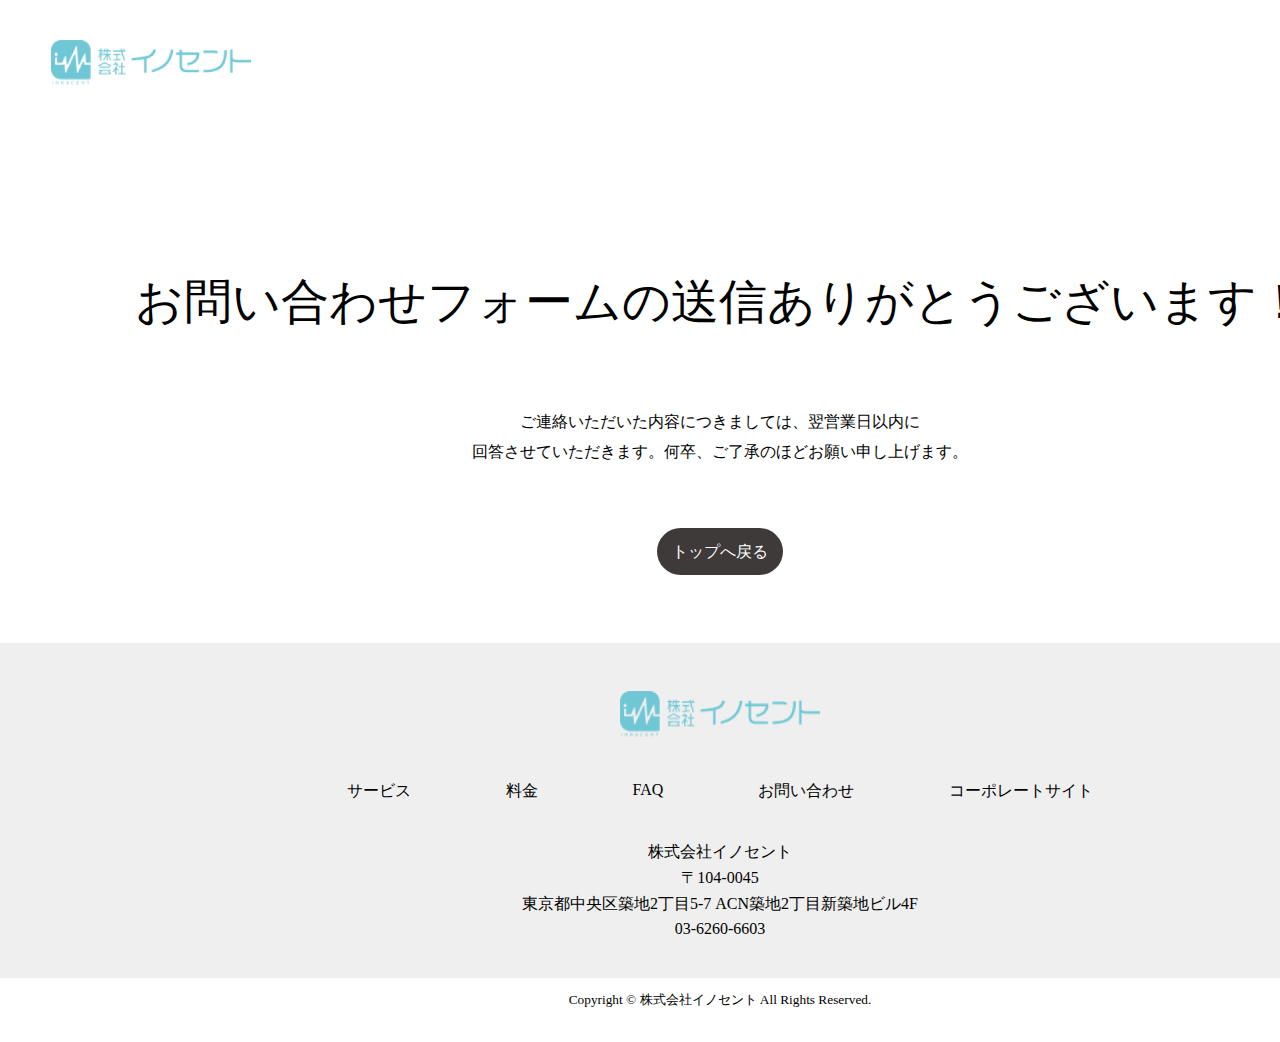
<file: lp/form.html>
<!DOCTYPE html>
<html lang="en">
<head>
    <meta charset="UTF-8">
    <meta name="viewport" content="width=device-width, initial-scale=1.0">
    <link rel="stylesheet" href="./library/css/reset.css">
    <link rel="stylesheet" href="./library/css/style.css">
    <link rel="stylesheet" href="./library/css/form.css">
    <link rel="preconnect" href="https://fonts.googleapis.com">
    <title>株式会社イノセント</title>
</head>
<body>
    <main>
        <div>
            <a href="./index.html"><img class="logo-img" src="./library/images/logo.png" alt=""></a>
        </div>

        <h1 class="form-h1">お問い合わせフォームの送信ありがとうございます！</h1>
        <p class="form-text">ご連絡いただいた内容につきましては、翌営業日以内に<br>
            回答させていただきます。何卒、ご了承のほどお願い申し上げます。</p>
        <div  class="back-btn-box"><a class="back-btn" href="index.html">トップへ戻る</a></div>
    </main>
    <!-- -------------footer----------------- -->
    <footer>
        <a href="./index.html"><img class="logo-img" src="./library/images/logo.png" alt=""></a>
        <nav class="footer-nav">
            <ul class="menu-list">
                <li class="menu"><a href="#">サービス</a></li>
                <li class="menu"><a href="#">料金</a></li>
                <li class="menu"><a href="#">FAQ</a></li>
                <li class="menu"><a href="#">お問い合わせ</a></li>
                <li class="menu menu-contact"><a href="#">コーポレートサイト</a></li>
            </ul>
        </nav>
    <div class="footer-information">
        <p>株式会社イノセント</p>
        <p>〒104-0045</p>
        <p>東京都中央区築地2丁目5-7 ACN築地2丁目新築地ビル4F</p>
        <p>03-6260-6603</p>
    </div>
</footer>
<div class="small-section">
    <small>Copyright © 株式会社イノセント All Rights Reserved.</small>
</div>
</body>
</html>
</file>
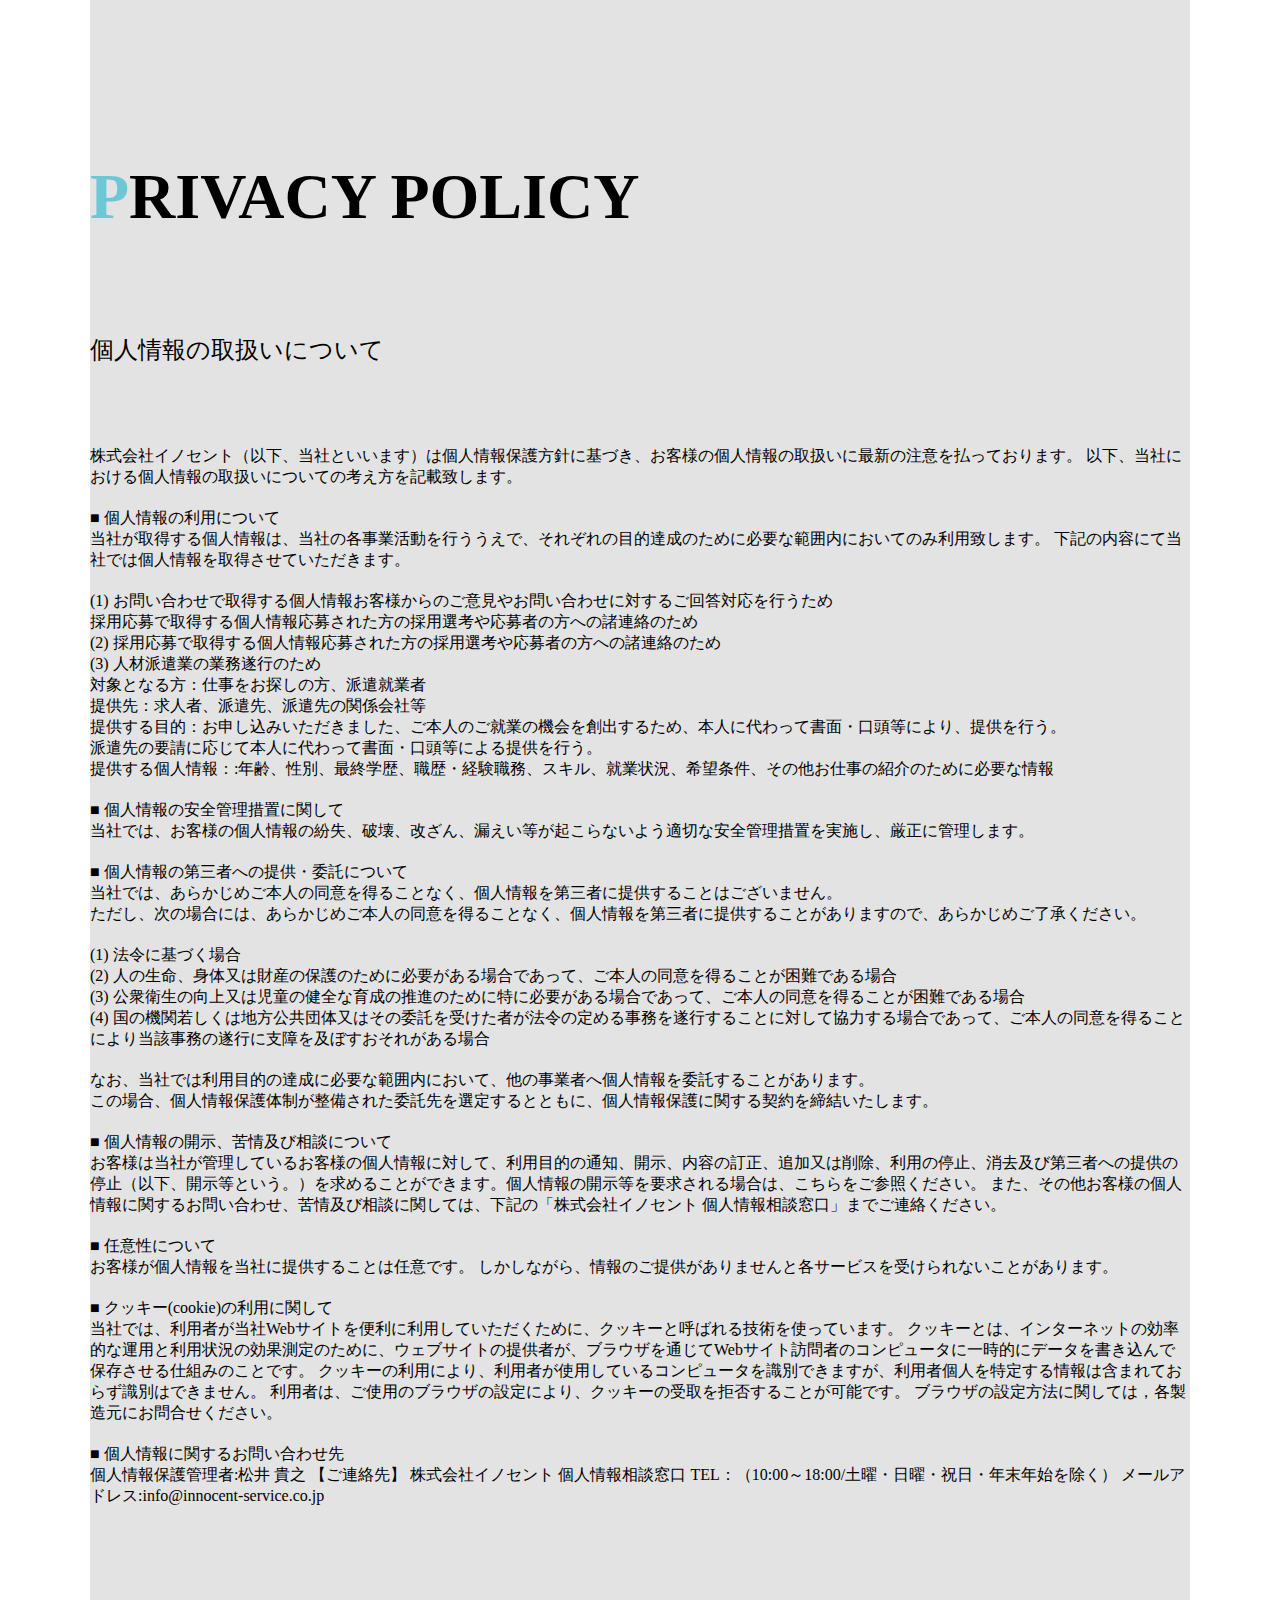
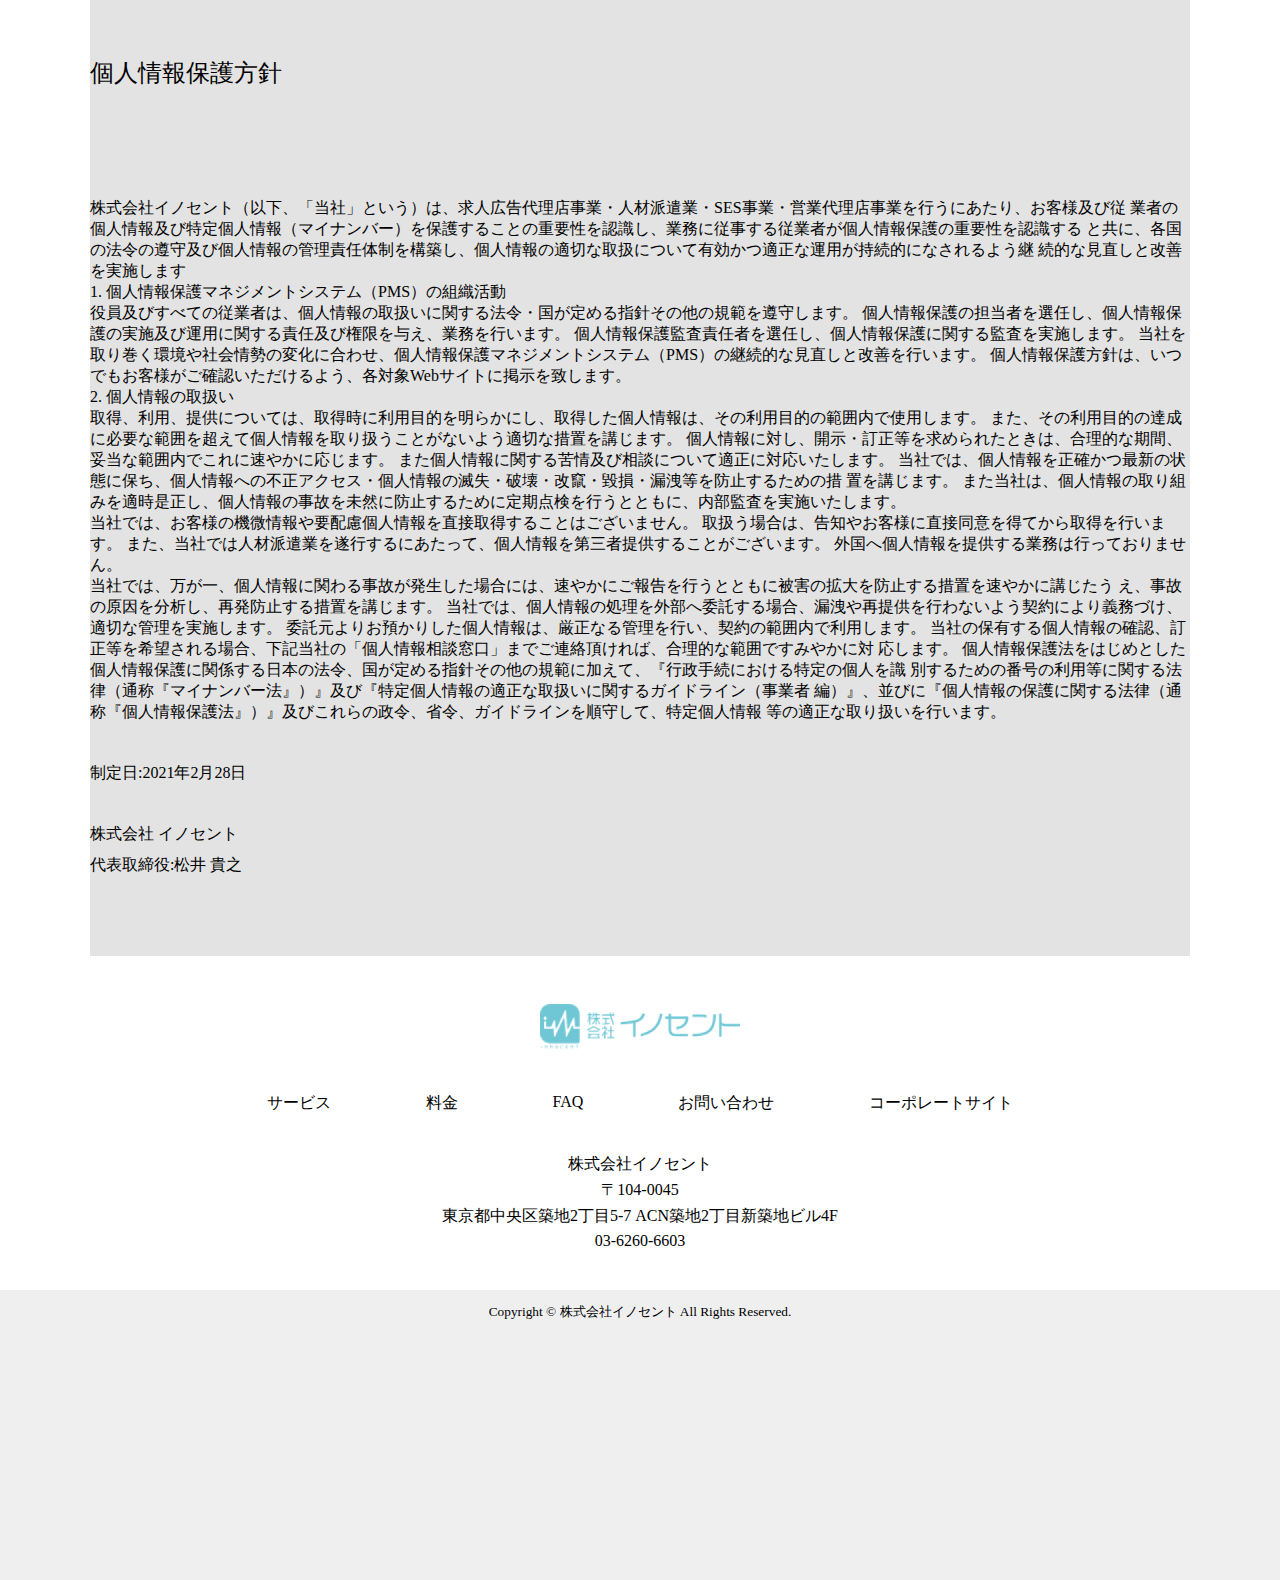
<file: lp/policy.html>
<!DOCTYPE html>
<html lang="ja">
<head>
    <meta charset="UTF-8">
    <meta name="viewport" content="width=device-width, initial-scale=1.0">
    <link rel="stylesheet" href="./library/css/reset.css">
    <link rel="stylesheet" href="./library/css/style.css">
    <link rel="stylesheet" href="./library/css/policy.css">
    <title>株式会社イノセント</title>
</head>
<body>
    <main class="about-us" >
        <div >
            <h1 class="title"><span>P</span>RIVACY POLICY</h1>
        </div>
          <div class="about-us">
                <h3>個人情報の取扱いについて</h3>
            <div class="policy">
              <p>
                株式会社イノセント（以下、当社といいます）は個人情報保護方針に基づき、お客様の個人情報の取扱いに最新の注意を払っております。
                以下、当社における個人情報の取扱いについての考え方を記載致します。
              </p>
            </div>
            <p class="policy">■ 個人情報の利用について</p>
            <p>当社が取得する個人情報は、当社の各事業活動を行ううえで、それぞれの目的達成のために必要な範囲内においてのみ利用致します。
                下記の内容にて当社では個人情報を取得させていただきます。
                </p>
          <div class="policy">
              <p>(1) お問い合わせで取得する個人情報お客様からのご意見やお問い合わせに対するご回答対応を行うため</p>
              <p>採用応募で取得する個人情報応募された方の採用選考や応募者の方への諸連絡のため
              </p>
              <p>(2) 採用応募で取得する個人情報応募された方の採用選考や応募者の方への諸連絡のため</p>
              <p>(3) 人材派遣業の業務遂行のため</p>
              <p>対象となる方：仕事をお探しの方、派遣就業者
              </p>
              <p>提供先：求人者、派遣先、派遣先の関係会社等</p>
              <p>提供する目的：お申し込みいただきました、ご本人のご就業の機会を創出するため、本人に代わって書面・口頭等により、提供を行う。</p>
              <p>派遣先の要請に応じて本人に代わって書面・口頭等による提供を行う。</p>
              <p>提供する個人情報：:年齢、性別、最終学歴、職歴・経験職務、スキル、就業状況、希望条件、その他お仕事の紹介のために必要な情報</p>
          </div>
          <div class="policy">
              <p>■ 個人情報の安全管理措置に関して</p>
              <p>当社では、お客様の個人情報の紛失、破壊、改ざん、漏えい等が起こらないよう適切な安全管理措置を実施し、厳正に管理します。</p>
          </div>
          <div class="policy">
              <p>■ 個人情報の第三者への提供・委託について</p>
              <p>当社では、あらかじめご本人の同意を得ることなく、個人情報を第三者に提供することはございません。</p>
              <p>ただし、次の場合には、あらかじめご本人の同意を得ることなく、個人情報を第三者に提供することがありますので、あらかじめご了承ください。</p>
          </div>
        <div class="policy">
              <p>(1) 法令に基づく場合</p>
              <p>(2) 人の生命、身体又は財産の保護のために必要がある場合であって、ご本人の同意を得ることが困難である場合</p>
              <p>(3) 公衆衛生の向上又は児童の健全な育成の推進のために特に必要がある場合であって、ご本人の同意を得ることが困難である場合</p>
              <p>(4) 国の機関若しくは地方公共団体又はその委託を受けた者が法令の定める事務を遂行することに対して協力する場合であって、ご本人の同意を得ることにより当該事務の遂行に支障を及ぼすおそれがある場合</p>
        
          <div class="policy">
            <p>なお、当社では利用目的の達成に必要な範囲内において、他の事業者へ個人情報を委託することがあります。<br>
            この場合、個人情報保護体制が整備された委託先を選定するとともに、個人情報保護に関する契約を締結いたします。
            </p>
          </div>
            <div class="policy">
              <p>■ 個人情報の開示、苦情及び相談について</p>
              <p>お客様は当社が管理しているお客様の個人情報に対して、利用目的の通知、開示、内容の訂正、追加又は削除、利用の停止、消去及び第三者への提供の停止（以下、開示等という。）を求めることができます。個人情報の開示等を要求される場合は、こちらをご参照ください。
              また、その他お客様の個人情報に関するお問い合わせ、苦情及び相談に関しては、下記の「株式会社イノセント 個人情報相談窓口」までご連絡ください。</p>
            </div>
          <div class="policy">
            <p>■ 任意性について
            </p>
            <p>お客様が個人情報を当社に提供することは任意です。
            しかしながら、情報のご提供がありませんと各サービスを受けられないことがあります。
            </p>
          </div>
          <div class="policy">
            <p>■ クッキー(cookie)の利用に関して</p>
            <p>当社では、利用者が当社Webサイトを便利に利用していただくために、クッキーと呼ばれる技術を使っています。
            クッキーとは、インターネットの効率的な運用と利用状況の効果測定のために、ウェブサイトの提供者が、ブラウザを通じてWebサイト訪問者のコンピュータに一時的にデータを書き込んで保存させる仕組みのことです。
            クッキーの利用により、利用者が使用しているコンピュータを識別できますが、利用者個人を特定する情報は含まれておらず識別はできません。
            利用者は、ご使用のブラウザの設定により、クッキーの受取を拒否することが可能です。
            ブラウザの設定方法に関しては，各製造元にお問合せください。
            </p>
          </div>
          <div class="policy">
            <p>■ 個人情報に関するお問い合わせ先</p>
            <p>個人情報保護管理者:松井 貴之
            【ご連絡先】
            株式会社イノセント 個人情報相談窓口
            TEL：（10:00～18:00/土曜・日曜・祝日・年末年始を除く）
            メールアドレス:info@innocent-service.co.jp
            </p>
          </div>
          <h3 class="kojin">個人情報保護方針</h3>
          <div class="policy">
            <p>株式会社イノセント（以下、「当社」という）は、求人広告代理店事業・人材派遣業・SES事業・営業代理店事業を行うにあたり、お客様及び従
              業者の個人情報及び特定個人情報（マイナンバー）を保護することの重要性を認識し、業務に従事する従業者が個人情報保護の重要性を認識する
              と共に、各国の法令の遵守及び個人情報の管理責任体制を構築し、個人情報の適切な取扱について有効かつ適正な運用が持続的になされるよう継
              続的な見直しと改善を実施します</p>
        
            <p>1. 個人情報保護マネジメントシステム（PMS）の組織活動</p>
        
            <p>役員及びすべての従業者は、個人情報の取扱いに関する法令・国が定める指針その他の規範を遵守します。
              個人情報保護の担当者を選任し、個人情報保護の実施及び運用に関する責任及び権限を与え、業務を行います。
              個人情報保護監査責任者を選任し、個人情報保護に関する監査を実施します。
              当社を取り巻く環境や社会情勢の変化に合わせ、個人情報保護マネジメントシステム（PMS）の継続的な見直しと改善を行います。
              個人情報保護方針は、いつでもお客様がご確認いただけるよう、各対象Webサイトに掲示を致します。
            </p>
        
            <p>2. 個人情報の取扱い</p>
        
            <p>取得、利用、提供については、取得時に利用目的を明らかにし、取得した個人情報は、その利用目的の範囲内で使用します。
              また、その利用目的の達成に必要な範囲を超えて個人情報を取り扱うことがないよう適切な措置を講じます。
              個人情報に対し、開示・訂正等を求められたときは、合理的な期間、妥当な範囲内でこれに速やかに応じます。
              また個人情報に関する苦情及び相談について適正に対応いたします。
              当社では、個人情報を正確かつ最新の状態に保ち、個人情報への不正アクセス・個人情報の滅失・破壊・改竄・毀損・漏洩等を防止するための措
              置を講じます。
              また当社は、個人情報の取り組みを適時是正し、個人情報の事故を未然に防止するために定期点検を行うとともに、内部監査を実施いたします。
            </p>
            <p>当社では、お客様の機微情報や要配慮個人情報を直接取得することはございません。
              取扱う場合は、告知やお客様に直接同意を得てから取得を行います。
              また、当社では人材派遣業を遂行するにあたって、個人情報を第三者提供することがございます。
              外国へ個人情報を提供する業務は行っておりません。
            </p>
            <p>当社では、万が一、個人情報に関わる事故が発生した場合には、速やかにご報告を行うとともに被害の拡大を防止する措置を速やかに講じたう
              え、事故の原因を分析し、再発防止する措置を講じます。
              当社では、個人情報の処理を外部へ委託する場合、漏洩や再提供を行わないよう契約により義務づけ、適切な管理を実施します。
              委託元よりお預かりした個人情報は、厳正なる管理を行い、契約の範囲内で利用します。
              当社の保有する個人情報の確認、訂正等を希望される場合、下記当社の「個人情報相談窓口」までご連絡頂ければ、合理的な範囲ですみやかに対
              応します。
              個人情報保護法をはじめとした個人情報保護に関係する日本の法令、国が定める指針その他の規範に加えて、『行政手続における特定の個人を識
              別するための番号の利用等に関する法律（通称『マイナンバー法』）』及び『特定個人情報の適正な取扱いに関するガイドライン（事業者
              編）』、並びに『個人情報の保護に関する法律（通称『個人情報保護法』）』及びこれらの政令、省令、ガイドラインを順守して、特定個人情報
              等の適正な取り扱いを行います。
            </p>
        
              <p class="dais">制定日:2021年2月28日</p>
        
              <p class="company-name">株式会社 イノセント</p>
              <p class="name">代表取締役:松井 貴之</p>
          </div>
          </div>
        </div>
          </main>
          <footer>
            <a href="./index.html"><img class="logo-img" src="./library/images/logo.png" alt=""></a>
            <nav class="footer-nav">
                <ul class="menu-list">
                    <li class="menu"><a href="#">サービス</a></li>
                    <li class="menu"><a href="#">料金</a></li>
                    <li class="menu"><a href="#">FAQ</a></li>
                    <li class="menu"><a href="#">お問い合わせ</a></li>
                    <li class="menu menu-contact"><a href="#">コーポレートサイト</a></li>
                </ul>
            </nav>
        <div class="footer-information">
            <p>株式会社イノセント</p>
            <p>〒104-0045</p>
            <p>東京都中央区築地2丁目5-7 ACN築地2丁目新築地ビル4F</p>
            <p>03-6260-6603</p>
        </div>
    </footer>
    <div class="small-section">
        <small>Copyright © 株式会社イノセント All Rights Reserved.</small>
    </div>
</body>
</html>
</file>
<file: lp/library/css/style.css>
@charset "UTF-8";
body main {
  width: 1440px;
  margin: auto;
  background-color: #e3e3e3;
  font-family: noto sans jp;
}
body main header {
  padding-top: 40px;
  padding-left: 82px;
}
body main header .head {
  display: flex;
}
body main header .head .logo div .logo-img {
  width: 200px;
}
body main header .head .header-nav .menu-list {
  margin-left: 310px;
  margin-right: 80px;
  display: flex;
}
body main header .head .header-nav .menu-list .menu {
  margin-left: 60px;
  font-size: 20px;
}
body main header .head .header-nav .menu-list .menu a {
  text-decoration: none;
  color: #000000;
}
body main header .head .header-nav .menu-list .menu-contact {
  background-color: #6FC7D5;
  border-radius: 50px;
  padding: 4px 30px;
}
body main header .head .header-nav .menu-list .menu-contact a {
  color: #ffffff;
}
body main .fv {
  padding-top: 72px;
  margin: 82px;
  height: 720px;
  background-image: url(../images/fv.png);
  background-repeat: no-repeat;
  background-size: 1085px;
  background-position: 120%;
}
body main .fv h1 {
  margin-top: 144px;
  font-size: 64px;
  color: #000000;
  font-weight: bold;
  font-style: normal;
}
body main .fv h2 {
  font-size: 20px;
}
body main .message {
  margin-top: 200px;
  display: flex;
}
body main .message .message-title {
  height: 94px;
  margin-left: 144px;
}
body main .message .message-title h1 {
  font-weight: bold;
  font-size: 64px;
}
body main .message .message-title h1 span {
  color: #6FC7D5;
}
body main .message .message-title h2 {
  margin-top: -15px;
  font-size: 20px;
  text-align: center;
}
body main .message .message-text-box {
  margin-left: 80px;
}
body main .message .message-text-box h3 {
  font-size: 24px;
}
body main .message .message-text-box .message-text {
  margin-top: 40px;
}
body main .slide-message-box {
  margin-top: 200px;
}
body main .slide-message-box .slide-message {
  font-size: 64px;
}
body main .service {
  margin-top: 200px;
  background-color: #ffffff;
  padding-bottom: 63px;
  padding-top: 80px;
  border-radius: 0px 200px 0px 0px/0px 200px 0px 0px;
}
body main .service .service-title {
  display: flex;
  margin-left: 81px;
  margin-bottom: 63px;
}
body main .service .service-title h1 {
  font-weight: bold;
  font-size: 64px;
}
body main .service .service-title h1 span {
  color: #6FC7D5;
}
body main .service .service-title h2 {
  font-size: 20px;
  margin-left: 20px;
  padding-top: 40px;
}
body main .service .service-main-box {
  border-top: rgba(26, 11, 8, 0.5) solid 1px;
  margin-left: 81px;
  width: 1280px;
}
body main .service .service-main-box .service-box {
  height: inherit;
  display: flex;
}
body main .service .service-main-box .service-box .service-box-nu-na {
  margin-left: 123px;
  border-right: rgba(26, 11, 8, 0.5) solid 1px;
}
body main .service .service-main-box .service-box .service-box-nu-na .service-number {
  font-family: brush script MT;
  font-size: 64px;
  padding-top: 40px;
  padding-right: 38px;
}
body main .service .service-main-box .service-box .service-box-nu-na .service-name {
  writing-mode: vertical-rl;
  font-size: 24px;
  font-weight: bold;
  line-height: 90px;
  letter-spacing: 7px;
}
body main .service .service-main-box .service-box .service-content-box {
  display: block;
}
body main .service .service-main-box .service-box .service-content-box .service-content {
  display: flex;
  margin-left: 40px;
}
body main .service .service-main-box .service-box .service-content-box .service-content .service-ph {
  width: 300px;
}
body main .service .service-main-box .service-box .service-content-box .service-content .service-card, body main .service .service-main-box .service-box .service-content-box .service-content .service-ph {
  margin-top: 40px;
}
body main .service .service-main-box .service-box .service-content-box .service-content .service-ph-sm {
  width: 150px;
}
body main .service .service-main-box .service-box .service-content-box .service-content .service-text {
  width: 692px;
  margin-top: 88px;
  margin-left: 40px;
  font-size: 20px;
}
body main .service .service-main-box .service-list {
  width: 870px;
  height: 120px;
  margin-top: 40px;
  margin-left: 40px;
}
body main .service .service-main-box .service-list .service-list-btn {
  margin-top: 11px;
  margin-right: 30px;
  padding: 10px 23px;
  border-radius: 50px;
  background-color: #e3e3e3;
  border: 1px solid transparent;
}
body main .service .service-main-box .service-list .service-list-btn .dot {
  height: 10px;
  width: 10px;
  background-color: #ffffff; /* デフォルトの灰色ドット */
  border-radius: 50%;
  display: inline-block;
  margin-left: 20px;
}
body main .service .service-main-box .service-list .service-list-btn .dot.active {
  background-color: #6FC7D5; /* アクティブ状態の緑色ドット */
}
body main .service .service-main-box .service-list-content {
  background-color: #efefef;
  padding: 40px;
  border-radius: 20px;
  margin-left: 40px;
  margin-bottom: 40px;
}
body main .service .service-main-box .service-list-content .service-list-content-list {
  display: flex;
}
body main .service .service-main-box .service-list-content .service-list-content-list .service-list-name {
  font-size: 20px;
}
body main .service .service-main-box .service-list-content .service-list-content-list .service-list-category {
  margin-left: 20px;
  background-color: #E6E5EF;
  padding: 2px 7px;
  font-size: 12px;
}
body main .service .service-main-box .service-list-content .service-list-explanation {
  margin-top: 20px;
}
body main .service .service-main-box .service-list-content .service-list-explanation-box {
  display: flex;
  font-size: 12px;
  margin-top: 40px;
  margin-right: 10px;
}
body main .service .service-main-box .service-list-content .service-list-explanation-box .hashtag {
  margin-right: 10px;
}
body main .contact {
  height: 250px;
  background-color: #e3e3e3;
  display: flex;
  background-image: url(/library/images/contact-back.png);
  background-size: 1440px 250px;
  background-repeat: no-repeat;
}
body main .contact .contact-title {
  padding-top: 45px;
  margin-left: 138px;
}
body main .contact .contact-title .contact-title-box {
  display: flex;
}
body main .contact .contact-title .contact-title-box h1 {
  font-weight: bold;
  font-size: 48px;
}
body main .contact .contact-title .contact-title-box h1 span {
  color: #6FC7D5;
}
body main .contact .contact-title .contact-title-box h2 {
  padding-top: 35px;
  font-size: 20px;
  margin-left: 20px;
}
body main .contact .contact-title p {
  margin-top: 40px;
  margin-right: 40px;
  font-size: 20px;
  font-weight: bold;
}
body main .contact .btn-box {
  padding: 45px 0 45px;
}
body main .contact .btn-box .btn {
  padding: 5px 120px 5px 31px;
  border-radius: 50px;
}
body main .contact .btn-box .btn-line {
  background-color: #45AC51;
  display: flex;
  align-items: center;
  box-shadow: 0px 5px 5px rgba(62, 58, 58, 0.4);
}
body main .contact .btn-box .btn-line .icon {
  width: 67px;
  margin-right: 30px;
}
body main .contact .btn-box .btn-line a {
  font-size: 20px;
  color: #ffffff;
  text-decoration: none;
  font-weight: bold;
}
body main .contact .btn-box .btn-mail {
  margin-top: 40px;
  background-color: #6FC7D5;
  display: flex;
  align-items: center;
  box-shadow: 0px 5px 5px rgba(62, 58, 58, 0.4);
}
body main .contact .btn-box .btn-mail .icon {
  width: 67px;
  margin-right: 30px;
}
body main .contact .btn-box .btn-mail a {
  font-size: 20px;
  color: #ffffff;
  text-decoration: none;
  font-weight: bold;
}
body main .recommendation-section {
  background-color: #e3e3e3;
}
body main .recommendation-section .recommendation-box h2 {
  width: 358px;
  padding-top: 150px;
  font-size: 32px;
  font-weight: bold;
  text-align: center;
  border-bottom: #6FC7D5 solid 3px;
  margin: auto;
}
body main .recommendation-section .recommendation-box .recommendation-main-box {
  display: flex;
  margin: 40px 0 109px 146px;
}
body main .recommendation-section .recommendation-box .recommendation-main-box img {
  width: 370px;
  margin-right: 80px;
}
body main .recommendation-section .recommendation-box .recommendation-main-box .recommendation-text-list {
  width: 700px;
  height: 250px;
  border: rgba(62, 58, 58, 0.5) solid 1px;
  border-radius: 20px;
  background-color: #ffffff;
  text-align: left;
  margin-top: 50px;
}
body main .recommendation-section .recommendation-box .recommendation-main-box .recommendation-text-list .recommendation-text {
  width: 473px;
  font-size: 20px;
  margin-left: 110px;
  margin-bottom: 17px;
}
body main .recommendation-section .recommendation-box .recommendation-main-box .recommendation-text-list .recommendation-text img {
  width: 15px;
  margin-right: 20px;
}
body main .recommendation-section .recommendation-box .recommendation-main-box .recommendation-text-list .recommendation-text:nth-child(1) {
  margin-top: 56px;
}
body main .split {
  background-color: #ffffff;
  display: table;
  width: 100%;
  position: relative; /*position stickyの基点にするため relativeをかける*/
  flex-wrap: wrap; /*ボックスの折り返し可*/
}
body main .split .split-item {
  display: table-cell;
  width: 440px;
}
body main .split .split-left {
  background-color: #e3e3e3;
  position: sticky;
}
body main .split .split-left .split-left-box {
  height: 880px;
  padding-left: 80px;
  position: sticky;
  top: 0; /* ビューポートの上端から0pxの位置に固定 */
  background-image: url(/library/images/split-back.png);
  background-repeat: no-repeat;
  background-size: 440px;
}
body main .split .split-left .split-left-box .split-left-inner {
  padding-top: 80px;
}
body main .split .split-left .split-left-box .split-left-inner h1 {
  font-weight: bold;
  font-size: 64px;
}
body main .split .split-left .split-left-box .split-left-inner h1 span {
  color: #6FC7D5;
}
body main .split .split-left .split-left-box .split-left-inner h2 {
  margin-top: 60px;
  margin-left: 20px;
}
body main .split .split-left .hide-small-bg {
  background-image: url(/library/images/split-back-sm.png);
  display: none;
}
body main .split .split-left-price-inner-box {
  margin-top: 308px;
}
body main .split .split-left-price-inner-box .split-left-price {
  margin-top: 40px;
  width: 253px;
}
body main .split .split-left-price-inner-box .split-left-price h3 {
  margin-bottom: 20px;
}
body main .split .split-left-price-inner-box .split-left-price a {
  display: block;
  margin-bottom: 10px;
  text-decoration: none;
  color: #000;
}
body main .split-left-inner {
  display: flex;
}
body main .split-right {
  padding: 0;
}
body main .split-right .split-right-inner {
  height: 3000px;
  margin-left: 140px;
}
body main .split-right .split-right-inner .price-section {
  width: 720px;
  padding-right: 138px;
}
body main .split-right .split-right-inner .price-section h2 {
  margin-top: 150px;
  font-size: 24px;
  font-weight: bold;
}
body main .split-right .split-right-inner .price-section h2 img {
  height: 40px;
}
body main .split-right .split-right-inner .price-section .price-genre {
  text-align: center;
  margin: auto;
  margin-top: 40px;
  padding-bottom: 20px;
  position: relative;
}
body main .split-right .split-right-inner .price-section .price-genre:after {
  content: "";
  position: absolute;
  left: 50%;
  transform: translateX(-50%);
  width: 50px;
  height: 3px;
  background-color: #000;
  bottom: 10px;
}
body main .split-right .split-right-inner .price-section .price-list .price-menu {
  width: 720px;
  justify-content: space-around;
  text-align: center;
  display: flex;
  border-top: rgba(62, 58, 58, 0.5) solid 1px;
  padding: 11px 0;
  background-color: #e3e3e3;
}
body main .split-right .split-right-inner .price-section .price-menu-name {
  width: 720px;
  justify-content: space-around;
  text-align: center;
  display: flex;
  border-top: rgba(62, 58, 58, 0.5) solid 1px;
  padding: 22px 0;
}
body main .split-right .split-right-inner .price-section .price-menu-name-lp {
  width: 720px;
  justify-content: space-around;
  text-align: center;
  display: flex;
  border-top: rgba(62, 58, 58, 0.5) solid 1px;
  border-bottom: rgba(62, 58, 58, 0.5) solid 1px;
  padding: 22px 0;
}
body main .split-right .split-right-inner .price-section .price-menu:last-of-type {
  width: 720px;
  justify-content: space-around;
  border-bottom: rgba(62, 58, 58, 0.5) solid 1px;
  padding-bottom: 22px;
}
body main .split-right .split-right-inner .price-section .price-menu-last {
  width: 720px;
  justify-content: space-around;
  border-bottom: rgba(62, 58, 58, 0.5) solid 1px;
  padding-bottom: 22px;
}
body main .split-right .split-right-inner .range-section {
  background-image: url(/library/images/box-02.png);
  background-size: 720px 100px;
  background-repeat: no-repeat;
  margin-top: 10px;
}
body main .split-right .split-right-inner .range-section h3 {
  text-align: center;
  padding-top: 22px;
}
body main .split-right .split-right-inner .range-section .range {
  width: 567px;
  font-size: 12px;
  padding-top: 22px;
  padding-bottom: 20px;
  margin: auto;
  margin-bottom: 30px;
  display: flex;
  justify-content: space-between;
}
body .flow {
  background-color: #ffffff;
  padding-left: 80px;
  padding-bottom: 58px;
}
body .flow .flow-title {
  display: flex;
  padding-top: 100px;
}
body .flow .flow-title h1 {
  font-weight: bold;
  font-size: 64px;
}
body .flow .flow-title h1 span {
  color: #6FC7D5;
}
body .flow .flow-title h2 {
  font-size: 20px;
  margin-left: 20px;
  padding-top: 50px;
}
body .flow .flow-box {
  text-align: center;
  margin-top: 53px;
}
body .flow .flow-box .flow-list {
  width: 300px;
}
body .flow .flow-box .flow-last {
  height: 320px;
}
body .flow .flow-box .flow-list:last-child {
  height: 319px;
}
body .flow .flow-box .flow-list-sm {
  display: none;
}
body .faq {
  padding: 80px;
  padding-left: 0;
  margin-top: 80px;
  background-color: #ffffff;
  border-radius: 0px 200px 0px 0px/0px 200px 0px 0px;
}
body .faq .faq-title {
  display: flex;
  margin-left: 80px;
  border-bottom: solid 1px #e3e3e3;
  padding-bottom: 10px;
  width: 1280px;
}
body .faq .faq-title h1 {
  font-weight: bold;
  font-size: 64px;
}
body .faq .faq-title h1 span {
  color: #6FC7D5;
}
body .faq .faq-title h2 {
  font-size: 20px;
  margin-left: 20px;
  padding-top: 50px;
}
body .faq .faq-box {
  margin-left: 80px;
}
body .faq .faq-box .accordion {
  margin: 2em 0;
  border-bottom: solid 1px #e3e3e3;
  width: 1280px;
  padding-bottom: 10px;
}
body .faq .faq-box .accordion__summary {
  width: 1199px;
  display: block;
  font-size: 20px;
  position: relative;
  list-style: none; /* 矢印を消す */
  cursor: pointer;
  padding: 10px 38px 10px 10px;
}
body .faq .faq-box .accordion__summary::-webkit-details-marker {
  display: none;
}
body .faq .faq-box .accordion__summary::after {
  content: "+";
  font-size: 1.4em; /* 記号のサイズ */
  position: absolute;
  right: 10px;
  top: 50%;
  transform: translateY(-50%);
}
body .faq .faq-box .accordion[open] .accordion__summary::after {
  content: "-";
}
body .faq .faq-box .accordion__detail {
  width: 952px;
  padding: 40px 12px;
  margin: 10px 0;
  background-color: #e3e3e3;
  border-radius: 20px;
}
body .faq .faq-box .accordion__text {
  margin: 0;
  font-size: 16px;
}
body .form {
  padding: 80px;
}
body .form .form-box {
  display: flex;
}
body .form .form-box .contact-button-container {
  position: fixed; /* ボタンを固定位置に設置 */
  top: 50%; /* 上端から画面の半分の位置に */
  right: 0; /* 右端から0pxの位置に */
  transform: translateY(20%); /* ボタンの中心を画面の中央に */
  z-index: 1000; /* 他の要素の上に表示 */
}
body .form .form-box .contact-button-container .contact-button {
  width: 50px;
  height: 309px;
  padding: 0 17px;
  display: block; /* ブロック要素として表示 */
  background-color: #45AC51; /* ボタンの背景色 */
  color: white; /* テキストの色 */
  text-align: center; /* テキストを中央揃え */
  font-size: 24px; /* フォントサイズ */
  font-weight: bold; /* フォントの太さ */
  writing-mode: vertical-rl; /* テキストを縦書き */
  text-orientation: upright; /* 文字を正しい方向に */
  border-radius: 20px 0 0 20px; /* ボタンの上端に角丸を設定 */
  text-decoration: none;
  letter-spacing: 10px;
}
body .form .form-box .contact-button-container .contact-button .line-icon {
  width: 50px;
  margin-bottom: 10px;
}
body .form .form-box .contact-button-container .contact-button:hover {
  background-color: #2c7; /* ホバー時の背景色を変更 */
  text-decoration: none; /* ホバー時の下線を消す */
}
body .form .form-box .form-box-title .form-title {
  display: flex;
}
body .form .form-box .form-box-title .form-title h1 {
  font-weight: bold;
  font-size: 64px;
}
body .form .form-box .form-box-title .form-title h1 span {
  color: #6FC7D5;
}
body .form .form-box .form-box-title .form-title h2 {
  font-size: 20px;
  margin-left: 20px;
  padding-top: 50px;
}
body .form .form-box .form-box-title .form-title p {
  margin-top: 73px;
}
body form {
  width: 800px;
  margin: auto;
  margin-top: 111px;
}
body form div {
  width: 800px;
}
body form div .label_section {
  margin-top: 33px;
  display: block;
}
body form div .label_section input[type=radio] {
  appearance: none;
  -webkit-appearance: none;
  -moz-appearance: none;
  height: 20px;
  width: 20px;
  border-radius: 50%;
  border: 2px solid #000;
  display: inline-block;
  margin-right: 1px;
  vertical-align: middle;
}
body form div .label_section input[type=radio]:checked {
  background-color: #000;
}
body form div .label_section .label_text {
  text-align: left;
  font-size: 20px;
}
body form div .label_section .input_area {
  margin: 11px 0 0 auto;
  width: 800px;
  height: 50px;
  background-color: #ffffff;
  border: solid 1px #3e3a3a;
  border-radius: 8px;
}
body form div .label_section .input_area_remarks {
  height: 200px;
}
body form .policy {
  width: 800px;
  margin-top: 40px;
  text-align: center;
}
body form .policy .attention a {
  color: #000000;
  font-size: 20px;
  font-weight: bold;
}
body form .policy .policy {
  padding-top: 20px;
  letter-spacing: 3px;
}
body form .policy input {
  margin-top: 20px;
}
body form .policy p input {
  margin-top: 60px;
  width: 200px;
  height: 60px;
  border-radius: 10px;
  background-color: #000000;
  color: #ffffff;
}

footer {
  background-color: #ffffff;
  text-align: center;
}
footer .logo-img {
  width: 200px;
  padding-top: 48px;
}
footer .footer-nav {
  width: 840px;
  padding-top: 40px;
  margin: auto;
}
footer .footer-nav .menu-list {
  display: flex;
  text-decoration: none;
  justify-content: space-around;
}
footer .footer-nav .menu-list .menu a {
  color: #000000;
  text-decoration: none;
}
footer .footer-information {
  margin-top: 40px;
  padding-bottom: 35px;
}
footer .footer-information p {
  margin-bottom: 5px;
}

.small-section {
  background-color: #efefef;
  padding: 12px 0 12px 0;
  text-align: center;
  height: 266px;
}

@media screen and (max-width: 768px) {
  body main {
    width: 768px;
  }
  body main .btn_trigger {
    display: block !important;
    width: 40px;
    height: 45px;
    position: relative;
    z-index: 3;
  }
  body main .bar {
    width: 35px;
    height: 1px;
    background-color: #000;
    display: block;
    position: absolute;
    left: 50%;
    transform: translateX(-50%);
  }
  body main .bar_top {
    top: 10px;
  }
  body main .bar_mid {
    top: 50%;
    transform: translate(-50%, -50%);
  }
  body main .bar_bottom {
    bottom: 10px;
  }
  body main .btn_trigger.close .bar_top {
    transform: translate(-50%, 11px) rotate(45deg);
    transition: transform 0.3s;
  }
  body main .btn_trigger.close .bar_mid {
    opacity: 0;
    transition: opacity 0.3s;
  }
  body main .btn_trigger.close .bar_bottom {
    transform: translate(-50%, -13px) rotate(-45deg);
    transition: transform 0.3s;
  }
  body main .header-nav {
    display: none;
    width: 100vw;
    height: 100vh;
    position: fixed;
    top: 0;
    left: 0;
    z-index: 2;
    /*キービジュアルと.btn_triggerとの重なりの前後関係を調整*/
  }
  body main .header-nav {
    width: 100%;
    height: 100%;
    background-color: rgba(255, 255, 255, 0.96);
    opacity: 1;
    z-index: 2;
  }
  body main .menu-list.flex-rc {
    display: block;
    background-color: rgba(255, 255, 255, 0.5);
    width: 100%;
    height: 100%;
    padding-top: 15%;
    margin-left: 0;
  }
  body main .header-nav .menu-list {
    display: block !important;
    position: absolute;
    top: 50%;
    left: 0%;
    transform: translate(-50%, -50%);
    text-align: center;
    margin-left: 350px !important;
  }
  body main .header-nav .menu {
    margin: 0 0 80px 0 !important;
    font-size: 34px !important;
    font-weight: bold;
  }
  body main .head {
    width: 650px;
    display: flex;
    justify-content: space-between;
  }
  body main .menu {
    margin-right: 0;
  }
  body main .fv .catch {
    width: 600px;
  }
  body main .fv {
    background-size: 700px;
    margin: 0 0 0 20px;
    height: 500px;
  }
  body main .fv h1 {
    margin-top: 100px;
  }
  body main .message {
    margin-top: 50px;
  }
  body main .message .message-title {
    margin-left: 30px;
  }
  body main .message .message-title h1 {
    font-size: 50px;
  }
  body main .message .message-text-box {
    margin-left: 40px;
    width: 400px;
  }
  body main .message .message-text-box p {
    margin-top: 20px;
  }
  body main .message .message-text-box p br {
    display: none;
  }
  body main .service .service-title h1 {
    font-size: 50px;
  }
  body main .service .service-main-box {
    margin-left: 40px;
    width: 700px;
  }
  body main .service .service-main-box .service-list-content {
    width: 400px;
  }
  body main .service .service-main-box .service-list-content .service-list-content-list {
    display: flex;
    flex-wrap: wrap;
  }
  body main .service .service-main-box .service-box .service-box-nu-na {
    margin-left: 50px;
  }
  body main .service .service-main-box .service-box .service-box-nu-na p {
    font-size: 50px;
  }
  body main .service .service-main-box .service-box .service-content-box .service-content {
    display: block;
  }
  body main .service .service-main-box .service-box .service-content-box .service-content .service-ph {
    width: 300px;
    margin-left: 50px;
  }
  body main .service .service-main-box .service-box .service-content-box .service-content .service-card {
    width: 300px;
    margin: 40px 0 20px 70px;
  }
  body main .service .service-main-box .service-box .service-content-box .service-content .service-ph-sm {
    width: 200px;
    margin: 40px 0 20px 100px;
  }
  body main .service .service-main-box .service-box .service-content-box .service-content .service-text {
    margin-top: 20px;
    width: 350px;
  }
  body main .service .service-main-box .service-box .service-content-box .service-content .service-text br {
    display: none;
  }
  body main .service .service-main-box .service-box .service-content-box .service-list {
    width: 470px;
    height: 180px;
    margin-top: 20px;
    margin-bottom: 20px;
    display: flex;
    flex-wrap: wrap;
  }
  body main .service .service-main-box .service-box .service-content-box .service-list .service-list-btn {
    margin-bottom: 10px;
    width: 200px;
  }
  body main .service .service-main-box .service-box .service-content-box .service-list-gr {
    height: 62px;
  }
  body main .contact {
    display: block;
    height: 400px;
  }
  body main .contact .contact-title p {
    display: none;
  }
  body main .contact .btn-box {
    margin: auto;
    width: 400px;
    padding-top: 25px;
  }
  body main .contact .btn-box .btn {
    padding-right: 60px;
  }
  body main .contact .btn-box .btn .icon {
    width: 40px;
  }
  body main .contact .btn-box .btn a {
    font-size: 16px;
  }
  body main .contact .btn-box .btn-mail {
    margin-top: 20px;
  }
  body main .recommendation-section .recommendation-box h2 {
    padding-top: 40px;
  }
  body main .recommendation-section .recommendation-box .recommendation-main-box {
    display: block;
    margin: 40px 0 109px 40px;
    text-align: center;
  }
  body main .recommendation-section .recommendation-box .recommendation-main-box img {
    margin: auto;
    text-align: center;
    margin-right: 0;
  }
  body main .split .split-item {
    display: block;
    width: 768px;
  }
  body main .split .split-left .split-left-box {
    background-size: 768px;
    height: 500px;
  }
  body main .split .split-left .split-left-box .split-left-inner {
    padding-top: 140px;
  }
  body main .split .split-left .split-left-box .split-left-price-inner-box {
    margin-top: 50px;
    display: flex;
  }
  body main .split .split-right .split-right-inner {
    margin-left: 40px;
    height: auto;
  }
  body main .split .split-right .split-right-inner p {
    margin: 0 auto;
    margin-top: 40px;
  }
  body main .split .split-right .split-right-inner .price-section {
    width: 650px;
    padding-right: 0;
  }
  body main .split .split-right .split-right-inner .price-section h2 {
    margin-top: 50px;
  }
  body main .split .split-right .split-right-inner .price-section .price-list .price-menu {
    width: 650px;
  }
  body main .split .split-right .split-right-inner .price-section .price-list .price-menu-name {
    width: 650px;
  }
  body main .split .split-right .split-right-inner .range-section {
    height: 220px;
    background-size: 650px;
    background-position: 0 40%;
  }
  body main .flow .flow-box {
    width: 620px;
  }
  body main .faq .faq-title {
    width: 700px;
    margin-left: 40px;
  }
  body main .faq .faq-box {
    margin-left: 40px;
  }
  body main .faq .faq-box .accordion {
    width: 650px;
  }
  body main .faq .faq-box .accordion .accordion__detail {
    width: 650px;
  }
  body main .faq .faq-box .accordion__summary {
    width: 570px;
  }
  body main .form {
    padding-left: 40px;
  }
  body main .form .form-box .contact-button-container .contact-button {
    font-size: 20px;
    padding: 0 10px;
    height: 250px;
  }
  body main .form .form-box .contact-button-container .contact-button img {
    width: 35px;
  }
  body main .form form {
    width: 650px;
  }
  body main .form form div {
    width: 650px;
  }
  body main .form form div .input_area {
    width: 650px;
  }
  body footer .footer-nav {
    width: 700px;
  }
}
@media screen and (max-width: 425px) {
  body main {
    width: 425px;
    margin: auto;
  }
  body main .head {
    width: 350px;
  }
  body main header {
    padding-left: 40px;
  }
  body main header .header-nav {
    width: 425px;
  }
  body main header .header-nav .menu-list {
    margin: 0 !important;
    padding-top: 200px;
    left: 50%;
  }
  body main header .header-nav .menu-list .menu {
    margin-bottom: 40px;
  }
  body main header .header-nav .menu-list .menu a {
    font-size: 20px;
  }
  body main .fv {
    background-size: 380px;
    height: 270px;
  }
  body main .fv h1 {
    font-size: 40px;
    margin-top: 50px;
  }
  body main .message {
    display: block;
  }
  body main .message .message-title h1 {
    font-size: 40px;
  }
  body main .message .message-title h2 {
    font-size: 20px;
    width: 190px;
  }
  body main .message .message-text-box {
    width: 390px;
    margin-left: 20px;
  }
  body main .message .message-text-box p {
    width: 360px;
    margin: 20px auto;
  }
  body main .service .service-title {
    margin-bottom: 30px;
    margin-left: 30px;
  }
  body main .service .service-title h1 {
    font-size: 40px;
  }
  body main .service .service-title h2 {
    padding-top: 25px;
  }
  body main .service .service-main-box {
    width: 370px;
    margin-left: 0;
    padding-left: 30px;
    padding-right: 30px;
  }
  body main .service .service-main-box .service-list-content {
    margin-left: 0;
    width: 300px;
  }
  body main .service .service-main-box .service-box {
    display: block;
  }
  body main .service .service-main-box .service-box .service-box-nu-na {
    border-right: none;
    height: 200px;
    margin-left: 0;
  }
  body main .service .service-main-box .service-box .service-box-nu-na .service-name {
    writing-mode: unset;
  }
  body main .service .service-main-box .service-box .service-content-box .service-content {
    margin-left: 0;
  }
  body main .service .service-main-box .service-box .service-content-box .service-content .service-ph {
    margin-left: 20px;
  }
  body main .service .service-main-box .service-box .service-content-box .service-content .service-text {
    margin-left: 0;
  }
  body main .service .service-main-box .service-box .service-content-box .service-content .service-card {
    margin-left: 30px;
  }
  body main .service .service-main-box .service-box .service-content-box .service-content .service-ph-sm {
    margin-left: 60px;
  }
  body main .service .service-main-box .service-box .service-content-box .service-list {
    text-align: center;
    margin-left: 0;
    display: block;
    width: 370px;
    height: 400px;
  }
  body main .service .service-main-box .service-box .service-content-box .service-list .service-list-btn {
    width: 200px;
    margin-right: 0;
  }
  body main .service .service-main-box .service-box .service-content-box .service-list-gr {
    height: 150px;
  }
  body main .contact {
    height: 350px;
  }
  body main .contact .contact-title {
    margin-left: 0;
    text-align: center;
  }
  body main .contact .contact-title .contact-title-box {
    display: block;
  }
  body main .contact .contact-title .contact-title-box h2 {
    margin-left: 0;
    padding-top: 10px;
  }
  body main .recommendation-section .recommendation-box h2 {
    padding-top: 50px;
  }
  body main .recommendation-section .recommendation-box .recommendation-main-box {
    margin-left: 20px;
  }
  body main .recommendation-section .recommendation-box .recommendation-main-box img {
    width: 300px;
  }
  body main .recommendation-section .recommendation-box .recommendation-main-box .recommendation-text-list {
    width: 380px;
    height: 150px;
  }
  body main .recommendation-section .recommendation-box .recommendation-main-box .recommendation-text-list .recommendation-text {
    width: 380px;
    margin-left: 20px;
    font-size: 14px;
  }
  body main .recommendation-section .recommendation-box .recommendation-main-box .recommendation-text-list .recommendation-text:nth-child(1) {
    margin-top: 26px;
  }
  body main .split-right .split-right-inner .range-section {
    height: 310px;
    background-size: 400px !important;
    background-position: bottom;
    background-position: 0 80% !important;
  }
  body main .split-right .split-right-inner .range-section .range {
    flex-wrap: wrap;
    width: 250px;
  }
  body main .split-right .split-right-inner .range-section {
    height: 300px !important;
  }
  body main .split-right .split-right-inner .range-section-gr {
    height: 200px !important;
  }
  body main .split .split-item {
    width: 425px;
  }
  body main .split .split-item .split-right-inner {
    margin-left: 10px;
  }
  body main .split .split-item .split-right-inner .split-right-inner-text {
    font-size: 12px;
    width: 330px;
  }
  body main .split .split-item .split-right-inner p {
    font-size: 12px;
    width: 90px;
  }
  body main .split .split-item .split-right-inner .price-section {
    width: 400px;
    padding-right: 0;
  }
  body main .split .split-item .split-right-inner .price-section .price-list .price-menu {
    width: 400px;
  }
  body main .split .split-item .split-right-inner .price-section .price-list .price-menu-name {
    width: 400px;
  }
  body main .split .split-left .split-left-box {
    height: 600px;
  }
  body main .split .split-left .split-left-box .split-left-price-inner-box {
    display: block;
  }
  body main .split .split-left .split-left-box .split-left-price-inner-box .split-left-price {
    margin-top: 20px;
  }
  body main .flow {
    width: 410px;
    padding-left: 20px;
  }
  body main .flow .flow-box {
    width: 380px;
  }
  body main .flow .flow-box .flow-list {
    display: none;
  }
  body main .flow .flow-box .flow-list-sm {
    display: block;
    width: 380px;
  }
  body main .faq .faq-title {
    margin-left: 20px;
    width: 400px;
  }
  body main .faq .faq-box {
    margin-left: 20px;
  }
  body main .faq .faq-box .accordion {
    width: 400px;
  }
  body main .faq .faq-box .accordion .accordion__detail {
    width: 380px;
  }
  body main .faq .faq-box .accordion__summary {
    width: 300px;
  }
  body main .form {
    padding: 20px;
  }
  body main .form .form-box .form-box-title .form-title {
    display: block;
  }
  body main .form .form-box .form-box-title .form-title h2 {
    padding-top: 0;
  }
  body main .form .form-box .form-box-title p {
    margin-top: 30px;
  }
  body main .form form {
    width: 370px;
  }
  body main .form form div {
    width: 370px;
  }
  body main .form form div .input_area {
    width: 370px;
  }
  body footer .footer-nav {
    width: 425px;
  }
  body footer .footer-nav .menu-list {
    display: block;
  }
  body footer .footer-nav .menu-list .menu {
    margin-top: 30px;
  }
}/*# sourceMappingURL=style.css.map */
</file>
<file: lp/library/css/form.css>
body {
  width: 1440px;
}
body main {
  background-color: #ffffff !important;
}
body main div a .logo-img {
  width: 200px;
  margin-top: 40px;
  margin-left: 51px;
}
body main .form-h1 {
  text-align: center;
  margin-top: 181px;
  font-size: 48px;
}
body main .form-text {
  text-align: center;
  margin-top: 73px;
  line-height: 30px;
}
body main .back-btn-box {
  margin-top: 75px;
  text-align: center;
}
body main .back-btn-box .back-btn {
  background-color: #3e3a3a;
  border-radius: 50px;
  padding: 15px;
  color: #ffffff;
  text-decoration: none;
}
body footer {
  margin-top: 80px;
  background-color: #efefef;
}
body .small-section {
  background-color: #ffffff;
  height: 40px;
}

@media screen and (max-width: 768px) {
  body {
    width: 768px;
  }
  body div a .logo-img {
    margin-left: 20px !important;
  }
  body main {
    width: 720px;
  }
  body main .form-h1 {
    font-size: 40px;
  }
}
@media screen and (max-width: 425px) {
  body {
    width: 425px;
  }
  body div a .logo-img {
    margin-left: 20px !important;
  }
  body main {
    width: 400px;
  }
  body main .form-h1 {
    font-size: 32px !important;
  }
}/*# sourceMappingURL=form.css.map */
</file>
<file: lp/library/css/policy.css>
body main {
  text-align: left;
  width: 1100px;
  margin: auto;
  padding-top: 160px;
  padding-bottom: 80px;
}
body main div h1 {
  font-weight: bold;
  font-size: 64px;
}
body main div h1 span {
  color: #6FC7D5;
}

h3 {
  margin: 100px 0 80px 0;
  font-size: 24px;
}

.policy {
  width: 1100px;
  margin-top: 20px;
}
.policy h3 {
  margin: 274px 0 109px 0;
  font-size: 24px;
}
.policy .kojin {
  margin-top: 150px;
}
.policy .dais {
  margin-top: 40px;
}
.policy .company-name {
  margin-top: 40px;
}
.policy .name {
  margin-top: 10px;
}

@media screen and (max-width: 768px) {
  body .about-us {
    width: 650px;
  }
  body .about-us .policy {
    width: 650px;
  }
}
@media screen and (max-width: 425px) {
  body .about-us {
    width: 370px;
  }
  body .about-us .policy {
    width: 370px;
  }
}/*# sourceMappingURL=policy.css.map */
</file>
